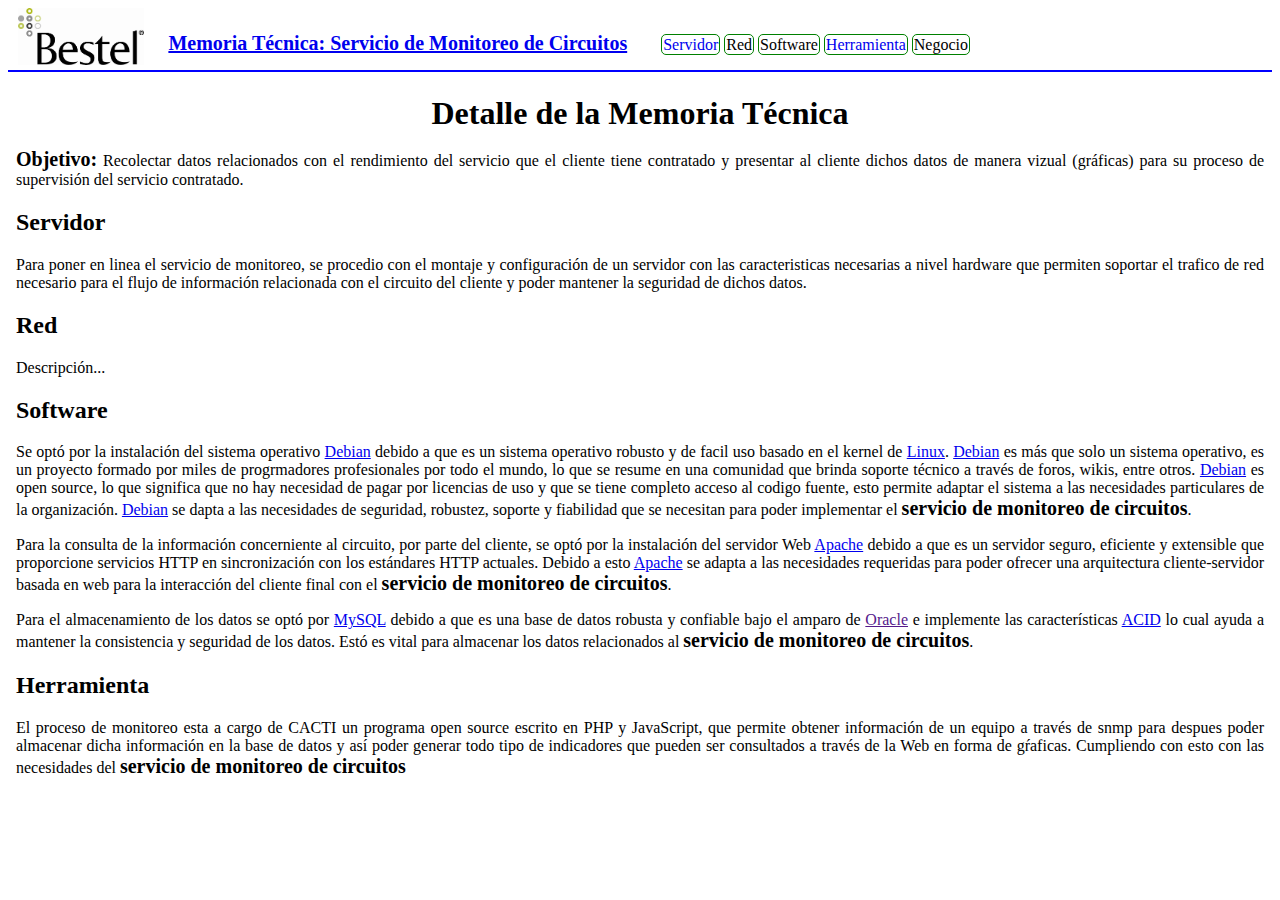
<file: WebContent/Index.html>
<!DOCTYPE html>
<html>
	<head>
		<meta name="viewport" content="width=device-width, initial-scale=1.0" />
		<meta charset="UTF-8">
		<title>Memoria Técnica</title>
		
		<link rel="stylesheet" type="text/css" href="css/general.css"></link>
	</head>
	<body>
		
		<div id="principal">
    		<header id="cabecera">
    			<figure><img src="img/logoBestel.png" /></figure>
				<h1><a href="memoriatecnica.html" target="frm_principal">Memoria Técnica: Servicio de Monitoreo de Circuitos</a></h1>
				<nav id="navegacion">
					<ul>
						<li><a href="memoriatecnica/servidor.html" target="frm_principal">Servidor</a></li>
						<li><a>Red</a></li>
						<li><a>Software</a></li>
						<li><a href="memoriatecnica/herramienta.html" target="frm_principal">Herramienta</a></li>
						<li><a>Negocio</a></li>
					</ul>
				</nav>
			</header>
			
			<iframe id="frame" src="./memoriatecnica.html" name="frm_principal"></iframe>
		</div>
		
	</body>
</html>
</file>
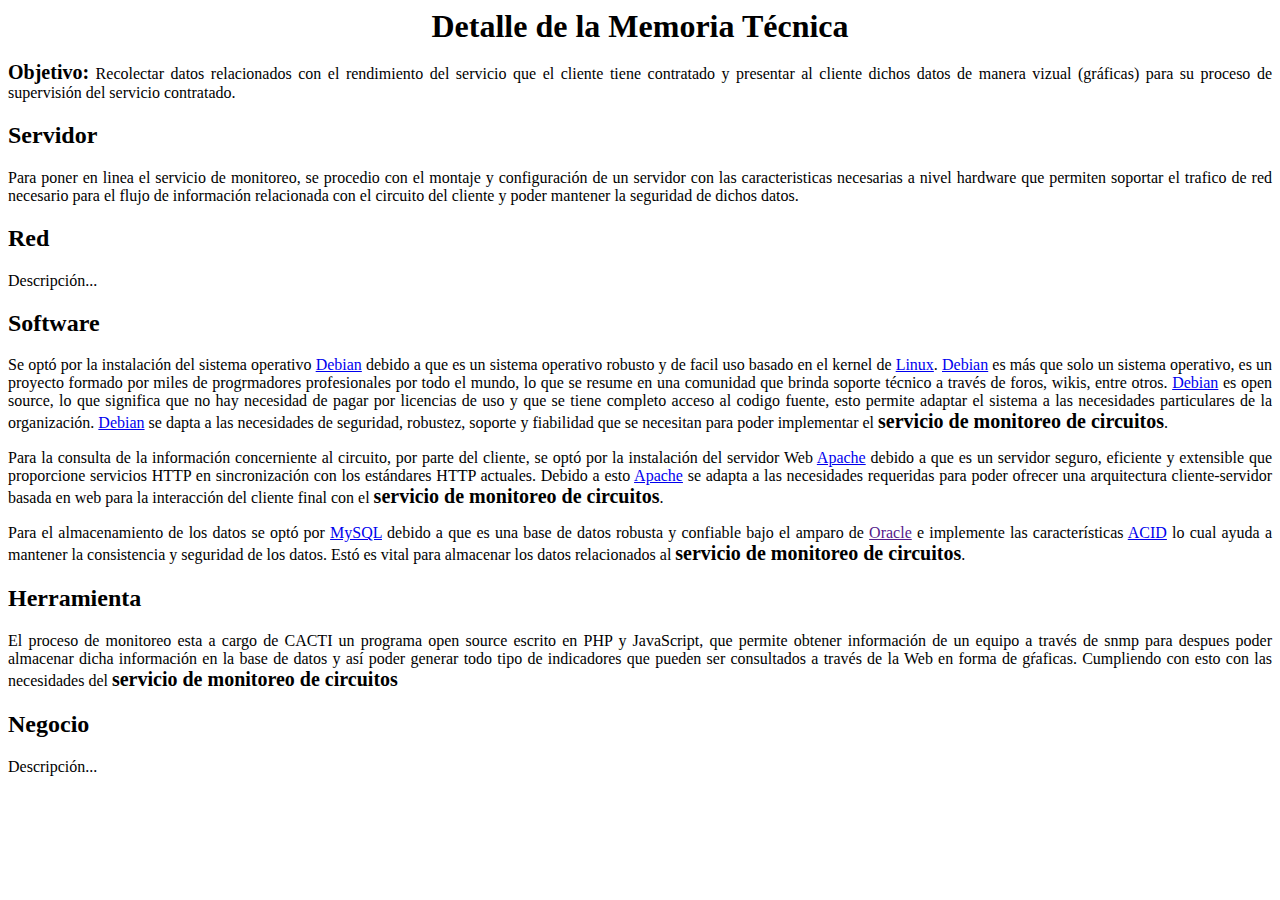
<file: WebContent/memoriatecnica.html>
<!DOCTYPE html>
<html>
	<head>
		<meta name="viewport" content="width=device-width, initial-scale=1.0" />
		<meta charset="UTF-8">
		<title>Memoria Técnica Servico de Monitoreo</title>
		<link rel="stylesheet" type="text/css" href="css/general.css"/>
		<style type="text/css">h1{display:block;}</style>
	</head>
	
	<body>
		<div id="principal">
		
			<h1 style="text-align:center;">Detalle de la Memoria Técnica</h1>
			<p><span class="negrita">Objetivo:</span> Recolectar datos relacionados con el rendimiento del servicio que el cliente tiene contratado
			y presentar al cliente dichos datos de manera vizual (gráficas) para su proceso de supervisión del servicio contratado.</p>
			
			<h2>Servidor</h2>
			<p>Para poner en linea el servicio de monitoreo, se procedio con el montaje y configuración de un servidor con las caracteristicas necesarias
			 a nivel hardware que permiten soportar el trafico de red necesario para el flujo de información relacionada con el circuito del cliente y 
			 poder mantener la seguridad de dichos datos.</p>
			 
			 <h2>Red</h2>
			 <p>Descripción...</p>
			 
			 <h2>Software</h2>
			 <p>Se optó por la instalación del sistema operativo <a href="https://www.debian.org/index.es.html" target="blanck">Debian</a> debido a que es un sistema operativo robusto y de facil uso
			 basado en el kernel de <a href="https://es.wikipedia.org/wiki/GNU/Linux" target="blanck">Linux</a>. <a href="https://www.debian.org/index.es.html" target="blanck">Debian</a> 
			 es más que solo un sistema operativo, es un proyecto formado por miles de progrmadores profesionales por todo el mundo, lo que se resume en una comunidad que brinda soporte técnico a través de foros, wikis, entre otros. 
			 <a href="https://www.debian.org/index.es.html" target="blankc">Debian</a> es open source, lo que significa que no hay necesidad de pagar por licencias de uso y 
			 que se tiene completo acceso al codigo fuente, esto permite adaptar el sistema a las necesidades particulares de la organización. <a href="https://www.debian.org/index.es.html" target="blanck">Debian</a>
			 se dapta a las necesidades de seguridad, robustez, soporte y fiabilidad que se necesitan para poder implementar el <span class="negrita">servicio de monitoreo de circuitos</span>.</p> 
			 <p>Para la consulta de la información concerniente al circuito, por parte del cliente, se optó por la instalación del servidor Web 
			 <a href="https://httpd.apache.org/">Apache</a> debido a que es un servidor seguro, eficiente y extensible que proporcione servicios HTTP en sincronización con los estándares HTTP actuales. Debido a esto
			 <a href="https://httpd.apache.org/">Apache</a> se adapta a las necesidades requeridas para poder ofrecer una arquitectura cliente-servidor basada en web para la interacción del cliente final
			 con el <span class="negrita">servicio de monitoreo de circuitos</span>.</p>
			 <p>Para el almacenamiento de los datos se optó por <a href="https://www.mysql.com/" target="blanck">MySQL</a> debido a que es una base de datos robusta y confiable bajo el amparo de <a href="">Oracle</a> e implemente las 
			 características <a href="https://es.wikipedia.org/wiki/ACID" target="blanck">ACID</a> lo cual ayuda a mantener la consistencia y seguridad de los datos. Estó es vital para almacenar los datos relacionados al 
			 <span class="negrita">servicio de monitoreo de circuitos</span>.</p>
			 
			 <h2>Herramienta</h2>
			 <p>El proceso de monitoreo esta a cargo de CACTI un programa open source escrito en PHP y JavaScript, que permite obtener información de un equipo a través de snmp para despues poder almacenar dicha información en la base de datos
			 y así poder generar todo tipo de indicadores que pueden ser consultados a través de la Web en forma de gŕaficas. Cumpliendo con esto con las necesidades del <span class="negrita">servicio de monitoreo de circuitos</span></p>
			 
			 <h2>Negocio</h2>
			 <p>Descripción...</p>
			 
		 </div>
	</body>
	
</html>
</file>
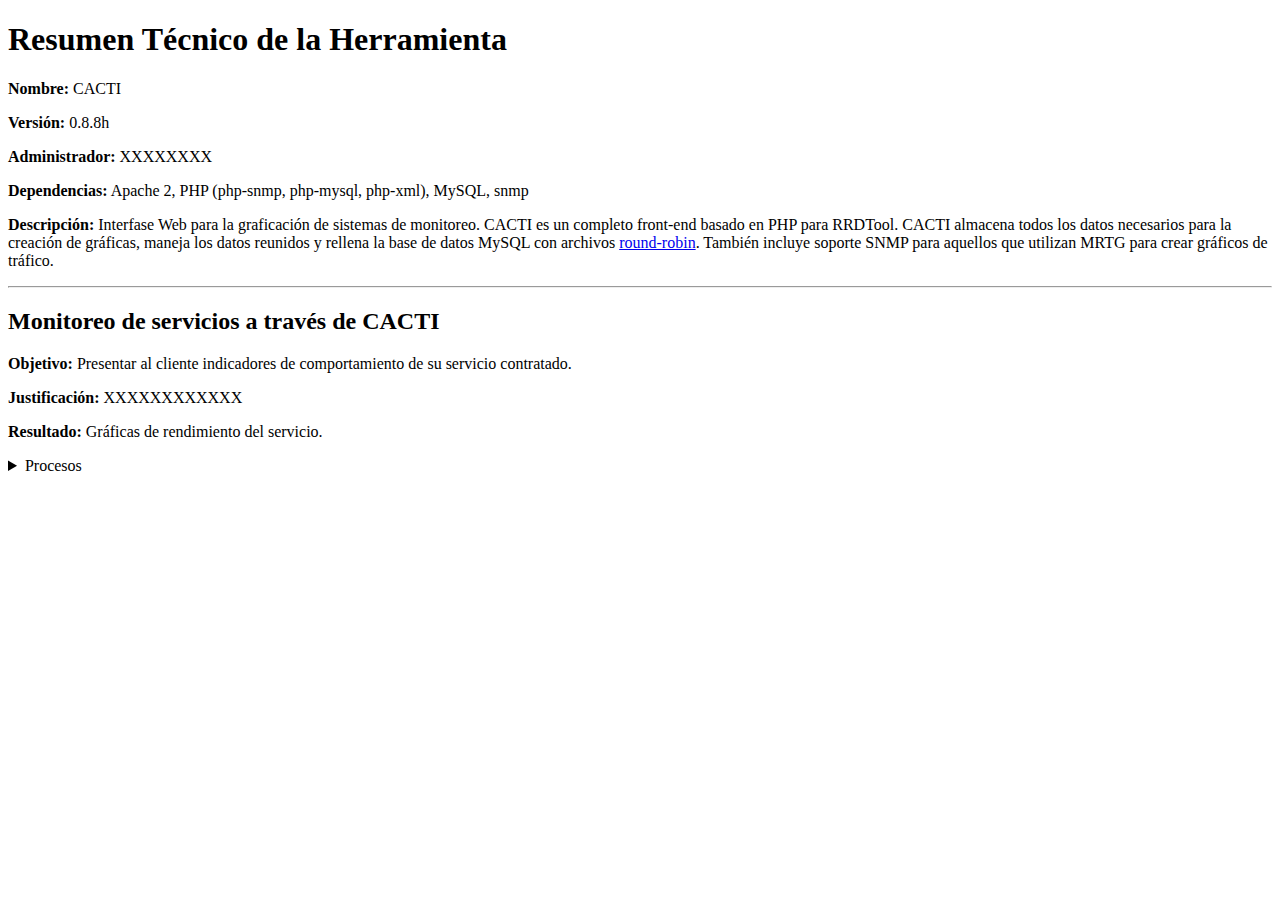
<file: WebContent/memoriatecnica/herramienta.html>
<!DOCTYPE html>
<html>
	<head>
		<meta charset="UTF-8">
		<title>Insert title here</title>
	</head>
	<body>
	
		<header>
			<h1>Resumen Técnico de la Herramienta</h1>
		</header>
		<p><span style="font-weight:bold;">Nombre:</span> CACTI</p>
		<p><span style="font-weight:bold;">Versión:</span> 0.8.8h</p>
		<p><span style="font-weight:bold;">Administrador:</span> XXXXXXXX</p>
		<p><span style="font-weight:bold;">Dependencias:</span> Apache 2, PHP (php-snmp, php-mysql, php-xml), MySQL, snmp</p>
		<p><span style="font-weight:bold;">Descripción:</span> Interfase Web para la graficación de sistemas de monitoreo. CACTI es un completo front-end basado en PHP para RRDTool. CACTI almacena todos los datos necesarios para la creación de gráficas, maneja los datos reunidos y rellena la base de datos MySQL con archivos <a href="https://es.wikipedia.org/wiki/Planificaci%C3%B3n_Round-robin">round-robin</a>. También incluye soporte SNMP para aquellos que utilizan MRTG para crear gráficos de tráfico.</p>
		<hr />
		<h2>Monitoreo de servicios a través de CACTI</h2>
		<p><span style="font-weight:bold;">Objetivo:</span> Presentar al cliente indicadores de comportamiento de su servicio contratado.</p>
		<p><span style="font-weight:bold;">Justificación:</span> XXXXXXXXXXXX</p>
		<p><span style="font-weight:bold;">Resultado:</span> Gráficas de rendimiento del servicio.</p>
		<details>
			<summary>Procesos</summary>
			<p><a href="procesos/instalacion.html">Instalación</a></p>
			<p>Uso</p>
			<p>FAQ's</p>
		</details>

	</body>
</html>
</file>
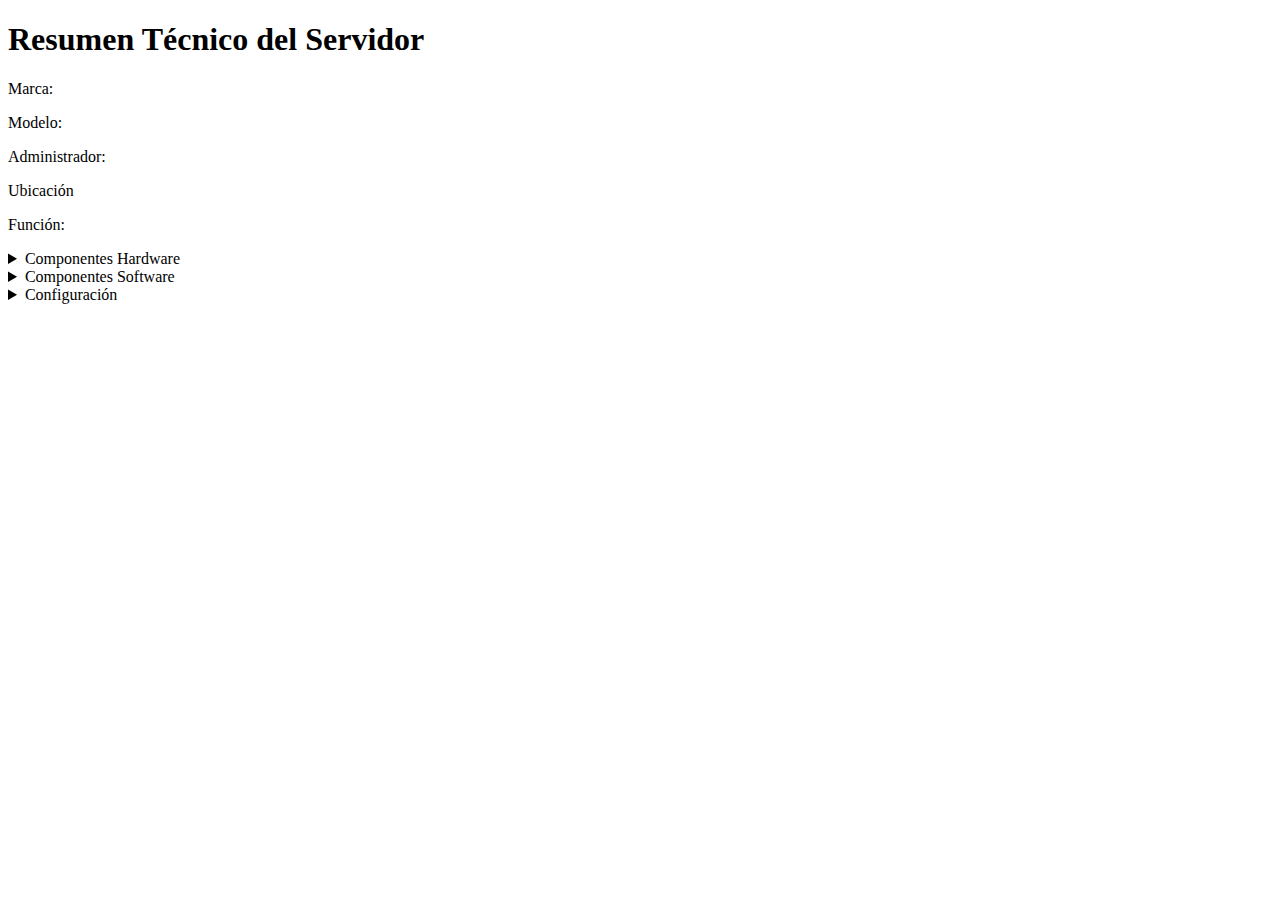
<file: WebContent/memoriatecnica/servidor.html>
<!DOCTYPE html>
<html>
	<head>
		<meta charset="UTF-8">
		<title>Insert title here</title>
	</head>
	<body>
		<header>
			<h1>Resumen Técnico del Servidor</h1>
		</header>
		<p>Marca: </p>
		<p>Modelo: </p>
		<p>Administrador:</p>
		<p>Ubicación</p>
		<p>Función:</p>
		
		<details>
			<summary>Componentes Hardware</summary>
			<p>CPU:</p>
			<p>Memoria:</p>
			<p>DD:</p>
			<p>Red:</p>
		</details>
		
		<details>
			<summary>Componentes Software</summary>
			<p>Sistema Operativo:</p>
			<p>Servidor Web:</p>
			<p>Modulo Programación:</p>
			<p>Herramienta:</p>
		</details>
		
		<details>
			<summary>Configuración</summary>
			<p>a:</p>
			<p>b:</p>
			<p>c:</p>
			<p>d:</p>
		</details>
		
	</body>
</html>
</file>
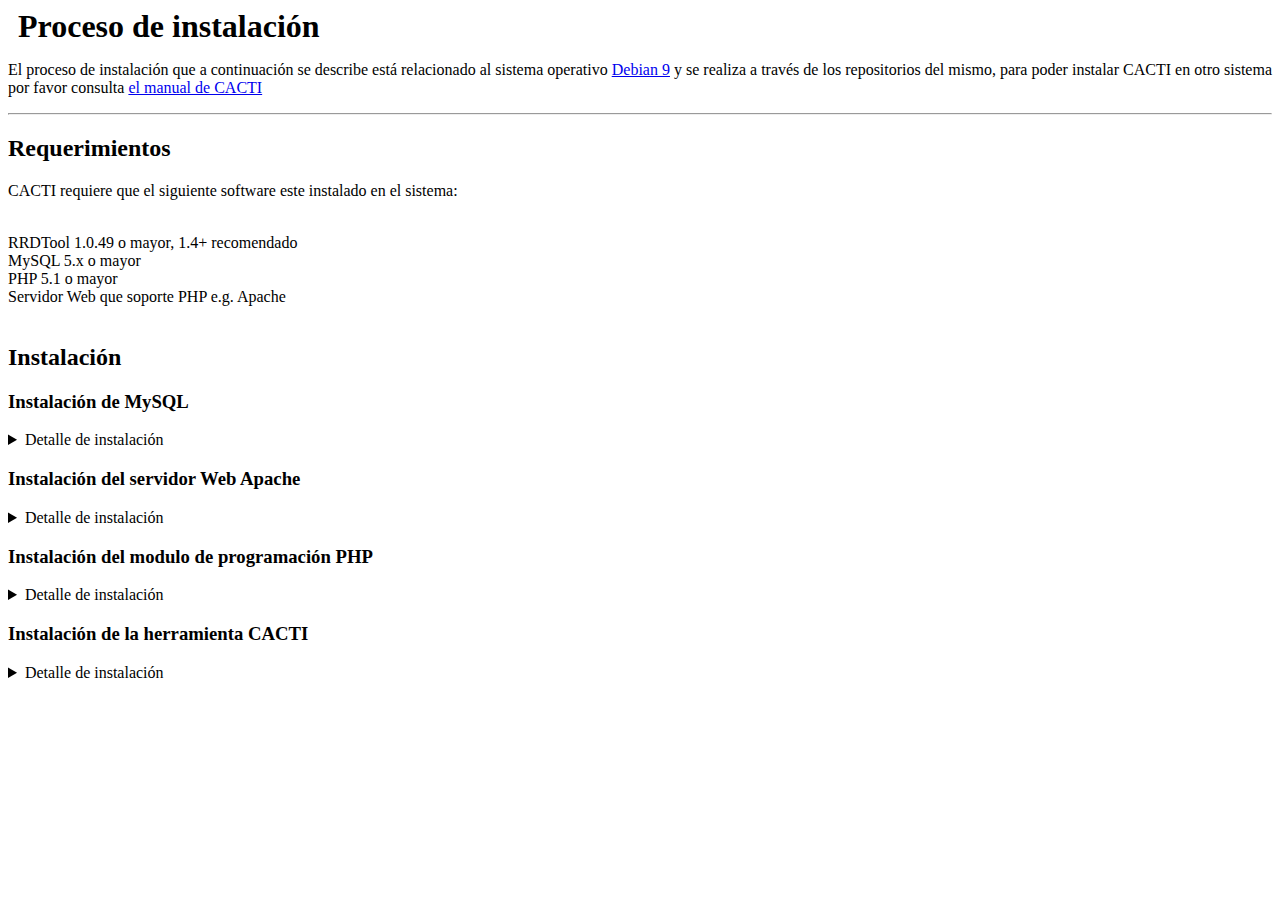
<file: WebContent/memoriatecnica/procesos/instalacion.html>
<!DOCTYPE html>
<html>
	<head>
		<meta charset="UTF-8">
		<link rel="stylesheet" type="text/css" href="../../css/procesos.css" />
		<link rel="stylesheet" type="text/css" href="../../css/general.css" />
		<title>Insert title here</title>
	</head>
	<body>
		<header>
			<h1>Proceso de instalación</h1>
		</header>
		<p>El proceso de instalación que a continuación se describe está relacionado al sistema operativo <a href="https://www.debian.org/index.en.html">Debian 9</a> y se realiza a través de los repositorios del mismo, para poder instalar CACTI en otro sistema por favor consulta <a href="https://www.cacti.net/downloads/docs/html/index.html">el manual de CACTI</a>
		</p>
		<hr />
		
		<h2>Requerimientos</h2>
		<p>CACTI requiere que el siguiente software este instalado en el sistema:</p>
		
		<ul>
			<li>RRDTool 1.0.49 o mayor, 1.4+ recomendado</li>
			<li>MySQL 5.x o mayor</li>
			<li>PHP 5.1 o mayor</li>
			<li>Servidor Web que soporte PHP e.g. Apache</li>
		</ul>
		
		<h2>Instalación</h2>
		<h3>Instalación de MySQL</h3>
		<details>
			<summary>Detalle de instalación</summary>
			<p>La versión de MySQL que viene por omisión en los repositorios de Debian 9 es la 5.5, si deseas instalar
			 una versión más reciente consulta <a href="https://dev.mysql.com/doc/mysql-apt-repo-quick-guide/en/">la guía rápida de uso del repositorio apt MySQL</a>
			</p>
			
			<p>Para instalar MySQL en tu sistema:</p>
			
			<ol>
				<li>Abre una terminal y accede como root<br />
					<figure class="centrar"><img src="img/inicioroot.png" /></figure>
				</li>
				<li>Ingresa el comando <span class="negrita">apt-get install mysql-server</span> en la terminal<br />
					<figure class="centrar"><img src="img/instalarmysql.png" /></figure>
				</li>
				<li>Mientras la instalación se realiza, te solicitara una contraseña para el usuario root de MySQL
					<figure class="centrar"><img src="img/mysql-pwd.png" /></figure>
				</li>
				<li>Te solicitara que reingreses la contraseña
					<figure class="centrar"><img src="img/mysql-pwd2.png" /></figure>
				</li>
				<li>Despues de esto MySQL estara instalado. Para comprobar que MySQL ya se encuentra habilitado
				escribe en la terminal: <span class="negrita">service mysql status</span>. Si todo salio
				bien en pantalla veras <span class="negrita">Active: active (running)</span>
					<figure class="centrar"><img src="img/statusMysql.png" /></figure>
				</li>
			</ol>
			
			<p>Listo, MySQL ya se encuentra instalado</p>
		</details>
		
		<h3>Instalación del servidor Web Apache</h3>
		<details>
			<summary>Detalle de instalación</summary>
			<p>La versión de MySQL que viene por omisión en los repositorios de Debian 9 es la 2.4.25-3+deb9u4</p>
			
			<p>Para instalar Apache en tu sistema:</p>
			
			<ol>
				<li>Abre una terminal y accede como root<br />
					<figure class="centrar"><img src="img/inicioroot.png" /></figure>
				</li>
				<li>Ingresa el comando <span class="negrita">apt-get install apache2</span> en la terminal<br />
					<figure class="centrar"><img src="img/instalarApache.png" /></figure>
				</li>
				<li>Espera a que el proceso de instalación se complete. Una vez terminado para comprobar que Apache
					se encuentra instalado y habilitado ingresa en la terminal: <span class="negrita">service apache2 status</span>
					Si todo salio bien en pantalla veras <span class="negrita">Active: active (running)</span>
					<figure class="centrar"><img src="img/statusApache.png" /></figure>
				</li>
			</ol>
			<p>Listo, Apache ha sido instalado</p>
		</details>
		
		<h3>Instalación del modulo de programación PHP</h3>
		<details>
			<summary>Detalle de instalación</summary>
			<p>La versión de PHP que viene por omisión en los repositorios de Debian 9 es la 5.0 o 7.0, para este caso
			se instalo la versión 7.0</p>
			
			<p>Para instalar PHP en tu sistema: </p>
			
			<ol>
				<li>Abre una terminal y accede como root<br />
					<figure class="centrar"><img src="img/inicioroot.png" /></figure>
				</li>
				<li>Ingresa el comando <span class="negrita">apt-get install libapache2-mod-php7.0</span> en la terminal<br />
					<figure class="centrar"><img src="img/instalarPhp.png" /></figure>
				</li>
				<li>Espera a que el proceso de instalación se complete. Una vez terminado para comprobar que PHP
					se encuentra instalado y habilitado:
					<ol>
						<li>Crea un archivo de texto con tu editor favorito y escribe:<br />
						<p>&lt;html&gt;<br />
							&lt;body&gt;<br />
							&lt;?php<br />
							phpinfo();<br />
							?&gt;<br />
							&lt;/body&gt;<br />
							&lt;/html&gt;
						</p>
						</li>
						<li>
							Guarda el archivo con la extensión <span class="negrita">.php</span> en el directorio 
							<span class="negrita">/var/www/html/</span>
						</li>
						<li>
							Abre tu explorador favorito y en la barra de direcciones ingresa <span>localhost/"nombreArchivo".php</span> 
							si todo slaio bien veras una pantalla como la siguiente.
							<figure class="centrar"><img src="img/phpinfo.png" /></figure>
						</li>
					</ol>
				</li>
			</ol>
			<p>Listo, PHP ha sido instalado</p>
		</details>
		
		<h3>Instalación de la herramienta CACTI</h3>
		<details>
			<summary>Detalle de instalación</summary>
			<p>La versión de CACTI que viene por omisión en los repositorios de Debian 9 es la 0.8.8h+ds1-10</p>
			
			<p>Para instalar CACTI en tu sistema: </p>
			
			<ol>
				<li>Abre una terminal y accede como root<br />
					<figure class="centrar"><img src="img/inicioroot.png" /></figure>
				</li>
				<li>Ingresa el comando <span class="negrita">apt-get install cacti</span> en la terminal<br />
					<figure class="centrar"><img src="img/instalarCacti.png" /></figure>
				</li>
				<li>Seleccionamos el servidor HTTP que se instalo en el equipo, en nuestro caso Apache<br />
					<figure class="centrar"><img src="img/ConfCacti1.png" /></figure>
				</li>
				<li>Utilizamos el programa de configuración de Debian para configurar la base de datos de CACTI, selecciona si y pulsa enter para continuar.
					<figure class="centrar"><img src="img/confCacti2.png" /></figure>
				</li>
				<li>Ingresa la contraseña que se asignara al usuario de CACTI en la base de datos MySQL<br />
					<figure class="centrar"><img src="img/confCacti3.png" /></figure>
				</li>
				<li>Ingrese de nuevo la contraseña para confirmar<br />
					<figure class="centrar"><img src="img/confCacti4.png" /></figure>
				</li>
				<li>Ingrese la contraseña del usuario root de MySQL para que CACTI pueda crear la base de datos.<br />
					<figure class="centrar"><img src="img/confCacti5.png" /></figure>
				</li>
				<li>Espera a que la instalación se complete, para validar que se instalo de forma correcta CACTI, difigete a el explorador de tu elección e
				introduce en la barra de direcciones del navegador: <span class="negrita">localhost/cacti/</span> si la instalación fue exitosa te aparecera la página de login de CACTI.<br />
					<figure class="centrar"><img src="img/confCacti6.png" /></figure>
				</li>
			</ol>
			<p>Listo, CACTI ha sido instalado</p>
		</details>
		
	</body>
</html>
</file>
<file: WebContent/css/general.css>
@charset "UTF-8";


/*****************************
*	Encabezado de página	 *
*****************************/

#principal{
	/*border: 1px solid blue;*/
	
	position: relative;
	width: 100%;
	height: 100%;
}

#cabecera{
	border-bottom: 2px solid blue;
}

#cabecera figure, h1, nav, ul{
	display: inline;
	
	padding: 0px 0px;
	margin: 0px 10px;
	/*border: 2px solid blue;*/
}

#cabecera figure img{
	width: 10%;
}

#cabecera h1{
	
	position: relative;
		bottom: 15px;
	width: 10%;
	
	font-size: 20px;
}

#cabecera nav{
	position: relative;
		bottom: 15px;
}
#cabecera nav ul li{
	display: inline;
	
	border: 1px solid green;
	border-radius: 5px 5px;
	padding: 1px;
	
	transition-duration: 0.4s;
	
}

#cabecera nav ul li a:hover{
	box-shadow: 0 12px 16px 0 rgba(0,0,0,0.24), 0 17px 50px 0 rgba(0,0,0,0.19);
}

#cabecera nav ul li a{
	
	text-decoration: none;
}

#frame{
	
	display:block;
	
	border: none;
	margin-top: 15px;
	
	width: 100%;
	height: 700px;
}

.negrita{
	
	font-size: 20px;
	font-weight: bold;
}

p{
	text-align: justify;
}

/*****************************
*		Media queris         *
*****************************/

@media only screen and (min-width: 360px) and (max-width: 600px){

        #cabecera figure, h1, nav{
                display: block;

                padding: 0px 0px;
                margin: 0px 10px;
                text-align:center;
        }
         
        #cabecera figure img{
                width: 50%;
                margin: 5px auto;
                padding: auto auto;
        }
         
        #cabecera h1{
                position: static;
                width: 100%;
                margin: 5px;
        }
         
        #cabecera nav{
                position: static;

                margin: 5px;
                text-align: center;
        }
         
        #cabecera nav ul li{

                font-size:15px;
        
        }
}

@media only screen and (min-width: 600px) and (max-width: 940px){

        #cabecera figure, h1, nav{
                display: block;

                padding: 0px 0px;
                margin: 0px 10px;
                text-align:center;
        }
         
        #cabecera figure img{
                width: 50%;  
                margin: 5px auto;
                padding: auto auto;
        }
         
        #cabecera h1{
                position: static;
                width: 100%;
                margin: 5px;
        }

        #cabecera nav{
l
</file>
<file: WebContent/css/procesos.css>
@charset "UTF-8";

.centrar{
	text-align:center;
}
</file>
